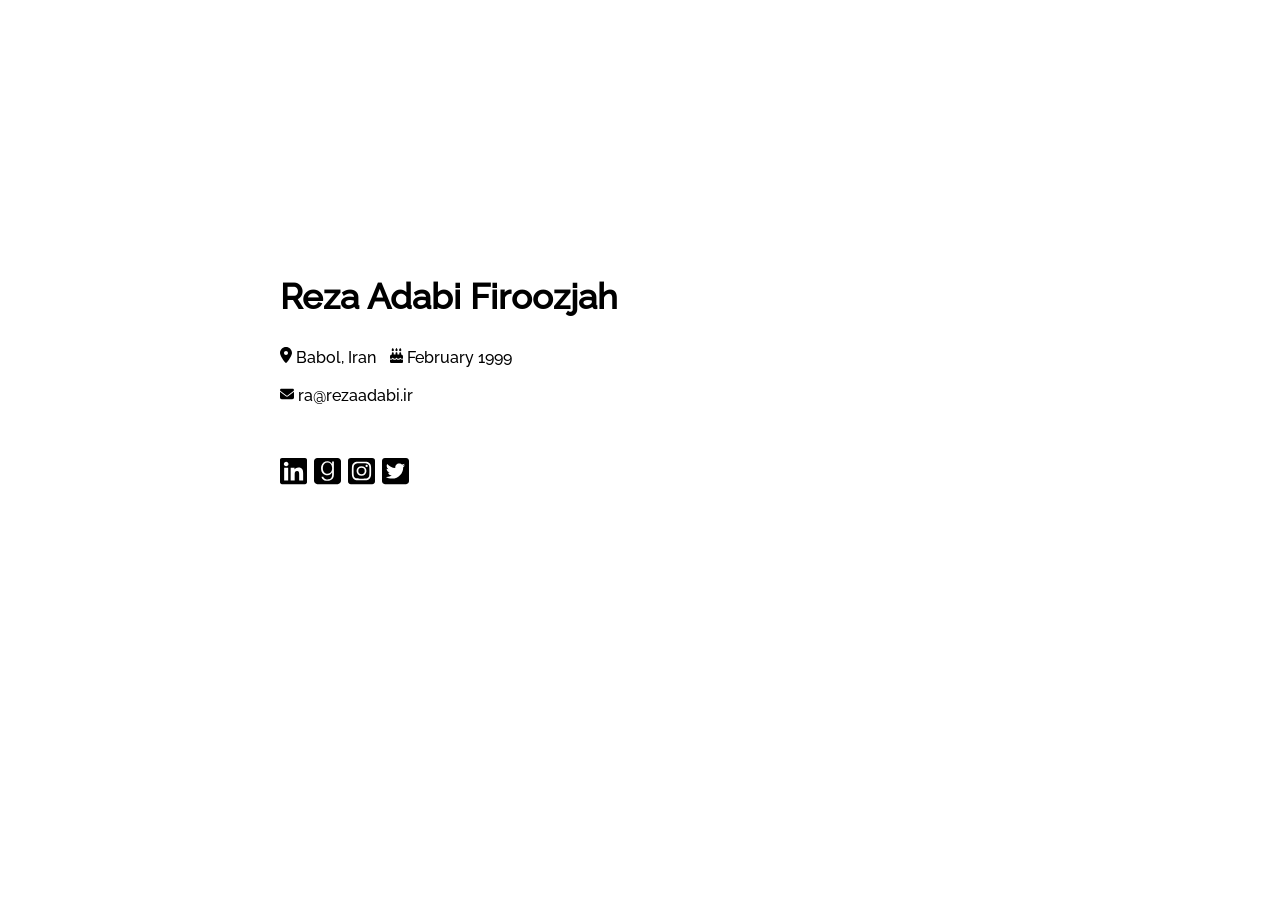
<file: index.html>
<!DOCTYPE html>
<html lang="en">
<head>
<meta http-equiv="Content-Type" content="text/html; charset=UTF-8">
<style>
body 
{background-color:#ffffff;color:#000000;font-family:'Ubuntu';font-size:1.1em}
a 
{color:#000000;text-decoration:none}
.container
{display:flex;align-items:center;justify-content:center;-webkit-box-align:center;height:90vh}
.container .wrapper
{max-width:720px;padding:24px 16px;margin:auto;width:100%}
header h1{margin:0 0 0;text-shadow:0 0 0 rgba(226,230,232,.11)}
.description
{font-size:.9em;margin:20px 0 30px 0;line-height:1.5}
ul.inline-list
{list-style:none;padding:0;margin:15px 0}
ul.inline-list li
{display:inline-block}.meta-info{font-size:.9em}
.meta-info li{margin-right:10px}
.icons
{font-size:1.1em}
.icons li
{}
.icons li:hover
{}
.links
{list-style:none;padding:0;margin:15px 0;font-size:.8em}
.links li
{}
.links li:hover
{}
@font-face {
font-family: "Ubuntu";
src: url([data-uri]); format('woff');
}</style>
<script>
function disableselect(e){
return false
}
function reEnable(){
return true
}
document.onselectstart=new Function ("return false")
if (window.sidebar){
document.onmousedown=disableselect
document.onclick=reEnable
}
</script>
<script>
   window.addEventListener('contextmenu', function (e) { 
  e.preventDefault(); 
}, false);
    </script>
    <meta name="viewport" content="width=device-width, initial-scale=1.0">
    <meta http-equiv="X-UA-Compatible" content="ie=edge">
    <title>Reza Adabi Firoozjah</title>
    <link href='https://rezaadabi.ir/file/ra.png' rel='icon' sizes='16x16 32x32'/>
    <meta name="theme-color" content="#fff">
    <link rel="apple-touch-icon" href="https://rezaadabi.ir/">
    <meta property="og:site_name" content="Reza Adabi Firoozjah">
    <meta property="og:url" content="https://rezaadabi.ir">
    <meta property="og:title" content="Reza Adabi Firoozjah">
    <meta property="og:description" content="ρά">
    <meta property="og:image" content="./file/ra.png">
    <meta property="og:type" content="website">
    <meta content='summary_large_image' name='twitter:card'/>
    <meta name="twitter:site" content="@siugales">
    <meta name="twitter:creator" content="@siugales">
    <meta name="twitter:url" content="https://rezaadabi.ir">
    <meta name="twitter:title" content="Reza Adabi Firoozjah">
    <meta name="twitter:image" content="./file/ra.png">
    <meta name="keywords" content="Reza Adabi Firoozjah, رضا ادبی">
    <meta name="description" content="ρά">
    <link href="https://rezaadabi.ir/" rel="canonical">

</head>
<body style="color: #000;; font-family:Ubuntu; oncontextmenu="return false">
    <div class="container">
        <div class="wrapper">
            <header>
                <h1>Reza Adabi Firoozjah</h1>
                <div class="sub-head"> </div>
            </header>
            <section class="description">
            </section>
<ul class="inline-list meta-info">
<li title="Location"><img width="12" alt="Location" src="./file/location.svg"> Babol, Iran</li>
<li title="Birthday"><img width="13" alt="Birthday" src="./file/birthday.svg"> February 1999</li><br /><br />
<li><a title="Email" rel='tooltip' href="mailto:ra@rezaadabi.ir"><img width="14" alt="Email" src="./file/mail.svg"> ra@rezaadabi.ir</li></a>
</ul><br />
<div style="font-size:26px;">
<ul class="inline-list icons">
<li><a target="_blank" title="Linkedin" href="https://www.linkedin.com/in/rezaadabi/"><img width="27" alt="Linkedin" src="./file/linkedin.svg"></i></a></li>
<li><a target="_blank" title="Goodreads" href="https://goodreads.com/rezaadabi/"><img width="27" alt="Goodreads" src="./file/goodreads.svg"></a></li>
<li><a target="_blank" title="Instagram" href="https://www.instagram.com/rezaadabi/"><img width="27" alt="Instagram" src="./file/instagram.svg"></a></li>
<li><a target="_blank" title="Twitter" href="https://www.twitter.com/siugales/"><img width="27" alt="Twitter" src="./file/twitter.svg"></a></li>
</ul></div>
<br /><br />
</div>
</div>
</body>
</html>
</file>
